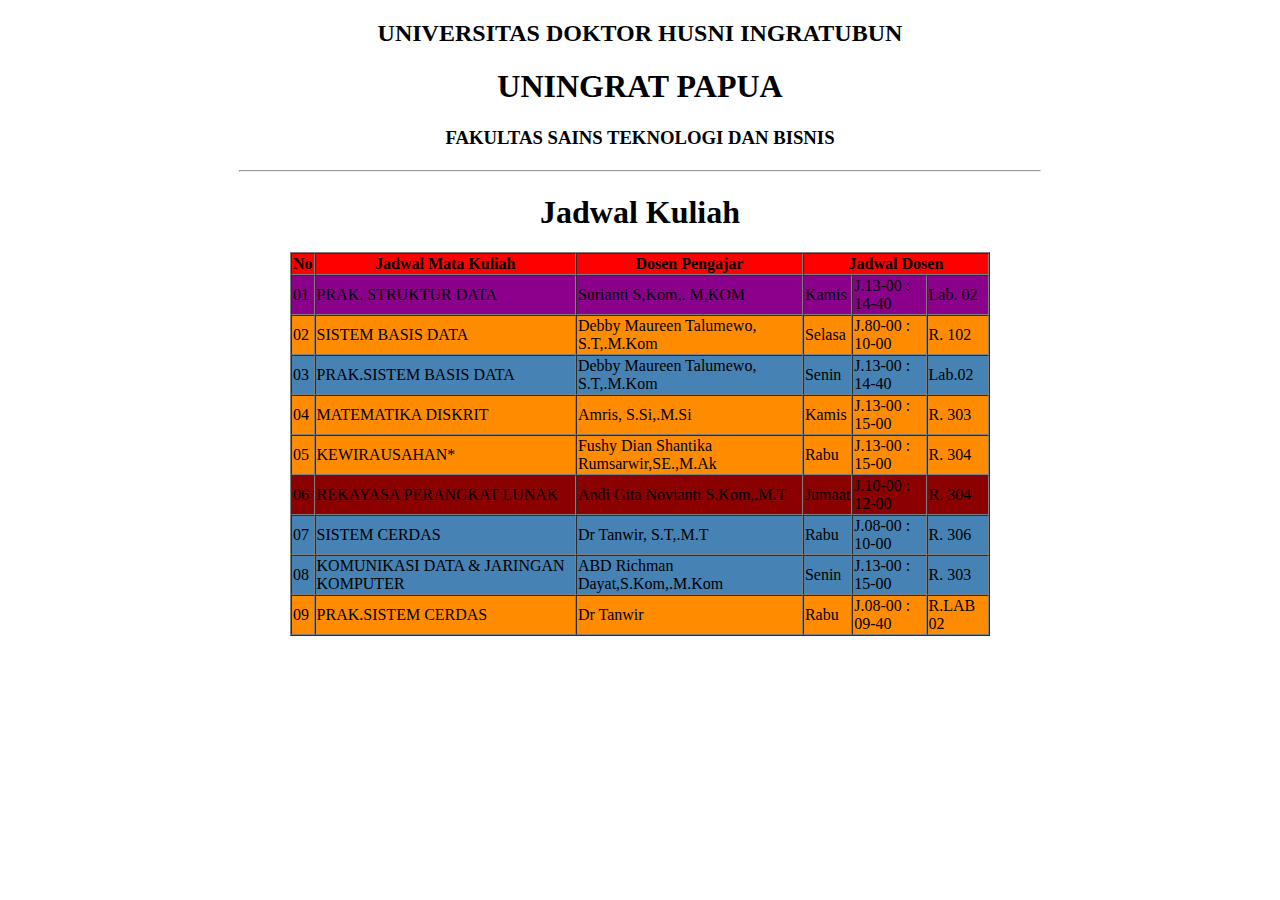
<file: matkul.html>
<!DOCTYPE html>
<html>
<head>
	<title>jawdal kuliah</title>
    <!-- <p><img src="pas foto.jpg" style="left: 5px;"> </p> -->
    <h2 align="center">UNIVERSITAS DOKTOR HUSNI INGRATUBUN</h2>
    <h1 align="center"><B>UNINGRAT PAPUA</B></h1>
    <h3 align="center">FAKULTAS SAINS TEKNOLOGI DAN BISNIS</h3>
 <h1><hr width="800" an horizontal rule></h1>
 
</head>
<body>
	<h1 align="center">Jadwal Kuliah</h1>
   <title> <h3 align="center"> KARTU RENCANA STUDI (KRS)</h3>
    <hr width="300"></title>
   
	<table border="1" width="700px" cellspacing="0" align="center">
		<thead>
			<tr bgcolor="red">
				<th rowspan="2">No</th>
				<th>Jadwal Mata Kuliah</th>
				<th>Dosen Pengajar</th>
				<th colspan="4">Jadwal Dosen </th>
			</tr>
			<tbody>
				<tr bgcolor="8B008B">
					<td>01</td>
					<td>PRAK. STRUKTUR DATA</td>
					<td>Surianti S,Kom,. M,KOM</td>
					<td>Kamis</td>
					<td>J.13-00 : 14-40</td>
                    <td> Lab. 02 </td>

				</tr>
				<tr bgcolor="FF8C00">
					<td>02</td>
					<td>SISTEM BASIS DATA</td>
					<td>Debby Maureen Talumewo, S.T,.M.Kom</td>
					<td>Selasa</td>
					<td>J.80-00 : 10-00</td>
                    <td>R. 102</td>
				</tr>
				<tr bgcolor="4682B4">
					<td>03</td>
					<td>PRAK.SISTEM BASIS DATA</td>
					<td>Debby Maureen Talumewo, S.T,.M.Kom</td>
					<td>Senin</td>
					<td>J.13-00 : 14-40</td>
                    <td>Lab.02</td>
				</tr>
				<tr bgcolor="FF8C00">
					<td>04</td>
					<td>MATEMATIKA DISKRIT</td>
					<td>Amris, S.Si,.M.Si</td>
					<td>Kamis</td>
					<td>J.13-00 : 15-00</td>
                    <td>R. 303</td>
				</tr>
				<tr bgcolor="FF8C00">
					<td>05</td>
					<td>KEWIRAUSAHAN*</td>
					<td>Fushy Dian Shantika Rumsarwir,SE.,M.Ak</td>
					<td>Rabu</td>
					<td>J.13-00 : 15-00</td>
                    <td>R. 304</td>
				</tr>
				<tr bgcolor="8B0000">
					<td>06</td>
					<td>REKAYASA PERANGKAT LUNAK</td>
					<td>Andi Gita Novianti S.Kom,.M.T</td>
					<td>Jumaat</td>
					<td>J.10-00 : 12-00</td>
                    <td>R. 304</td>
				</tr>
				<tr bgcolor="4682B4">
					<td>07</td>
					<td>SISTEM CERDAS</td>
					<td>Dr Tanwir, S.T,.M.T</td>
					<td>Rabu</td>
					<td>J.08-00 : 10-00</td>
                    <td>R. 306</td>
				</tr>
                <tr bgcolor="4682B4">
                    <td>08</td>
                    <td>KOMUNIKASI DATA & JARINGAN KOMPUTER</td>
                    <td>ABD Richman Dayat,S.Kom,.M.Kom</td>
                    <td>Senin</td>
                    <td>J.13-00 : 15-00</td>
                    <td>R. 303</td>
                </tr>
                <tr bgcolor="FF8C00">
                    <td>09</td>
                    <td>PRAK.SISTEM CERDAS</td>
                    <td>Dr Tanwir</td>
                    <td>Rabu</td>
                    <td>J.08-00 : 09-40</td>
                    <td>R.LAB 02</td>
                </tr>
                <!-- <tr bgcolor="9ACD32">
                    <td>10</td>
                    <td>Prak.Grafika Komputer</td>
                    <td>Abd.Rachman Dayat</td>
                    <td>jumaat</td>
                    <td>J.13-00 : 14-30</td>
                    <td>R.LAB 02</td> -->
                
			</tbody>
		</thead>
	</table>
</body>
</html>
</file>
